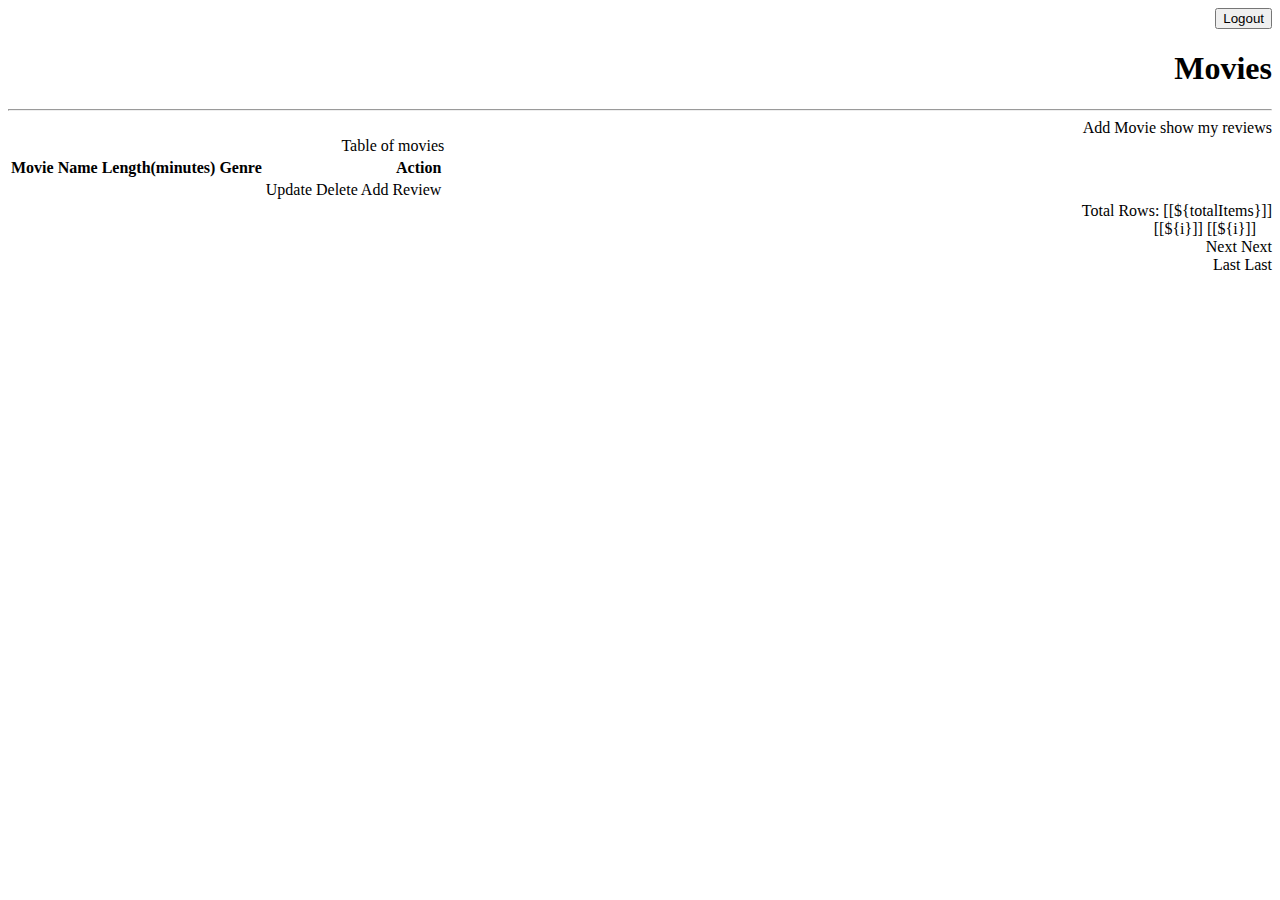
<file: moviesDemo/src/main/resources/templates/list-movies.html>
<!DOCTYPE HTML>
<html lang="en" xmlns:th="http://www.thymeleaf.org" xmlns="http://www.w3.org/1999/html"
      xmlns:sec="http://www.thymeleaf.org/thymeleaf-extras-springsecurity5">

<head>
    <!-- Required meta tags -->
    <meta charset="utf-8">
    <meta name="viewport" content="width=device-width, initial-scale=1, shrink-to-fit=no">
    <style>
    .link { color: #FFFFFF; } /* CSS link color */
  </style>
    <!-- Bootstrap CSS -->
    <link rel="stylesheet" href="https://stackpath.bootstrapcdn.com/bootstrap/4.2.1/css/bootstrap.min.css"
          integrity="sha384-GJzZqFGwb1QTTN6wy59ffF1BuGJpLSa9DkKMp0DgiMDm4iYMj70gZWKYbI706tWS" crossorigin="anonymous">

    <link rel="stylesheet2"
          href="https://stackpath.bootstrapcdn.com/bootstrap/4.1.3/css/bootstrap.min.css"
          integrity="sha384-MCw98/SFnGE8fJT3GXwEOngsV7Zt27NXFoaoApmYm81iuXoPkFOJwJ8ERdknLPMO"
          crossorigin="anonymous">

    <title>Movie Directory</title>
</head>

<body>

<div  class="container">



    <div style="text-align-last: right;" th:text="'Logged in as: '+${user.username}"/>
    <div style="text-align-last: right;" th:text="'Role: '+${user.theAuthority.authorityRole} "/>
    <form th:action="@{/logout}"
          method="POST" style="text-align-last: right;">

        <input class="btn btn-danger btn-sm" type="submit" value="Logout" />
    </form>
    <h1>Movies</h1>
    <hr>

    <!-- Add a button -->
    <a th:href="@{/api/add-movie}"
       class="btn btn-success btn-sm mb-3" sec:authorize="hasAnyRole('ROLE_ADMIN')">
        Add Movie
    </a>

    <a th:href="@{/api/user-reviews}"
       class="btn btn-primary btn-sm mb-3" sec:authorize="hasAnyRole('ROLE_USER')">
        show my reviews
    </a>



    <table class="table table-bordered table-striped">
        <caption>Table of movies</caption>
        <thead class="thead-dark">
        <tr>
            <th>

                <a  class="btn btn-dark " style="vertical-align:middle" th:href="@{'/api/page/' + ${currentPage} +
                '?sortField=movieName&sortDir=' + ${reverseSortDir}}">Movie Name</a>
            </th>
            <th style="vertical-align:middle" >Length(minutes)</th>
            <th style="vertical-align:middle" >Genre</th>
            <th style="vertical-align:middle" >Action</th>
        </tr>
        </thead>

        <tbody>
        <tr th:each="tempMovie : ${movies}">

            <td><a th:href="@{/api/movie-reviews(movieId=${tempMovie.id})}" th:text="${tempMovie.movieName}"/></td>
            <td th:text="${tempMovie.length}" />
            <td th:text="${tempMovie.genre}" />

            <td>




                <!-- update -->
                <a th:href="@{/api/update-movie(movieId=${tempMovie.id})}"
                   class="btn btn-info btn-sm" sec:authorize="hasAnyRole('ROLE_ADMIN')">
                    Update
                </a>

                <!-- delete -->
                <a th:href="@{/api/delete-movie(movieId=${tempMovie.id})}"
                   class="btn btn-danger btn-sm"
                   onclick="if (!(confirm('Are you sure you want to delete this movie?'))) return false"
                   sec:authorize="hasAnyRole('ROLE_ADMIN')">
                    Delete
                </a>

                <!-- review-->
                <a th:href="@{/api/add-review(movieId=${tempMovie.id})}"
                   class="btn btn-success btn-sm" sec:authorize="hasAnyRole('ROLE_USER')">
                    Add Review
                </a>

            </td>
        </tr>
        </tbody>
    </table>
    <div th:if = "${totalPages > 1 }">
        <div class="row col-sm-10">
            <div class="col-sm-2">
                Total Rows: [[${totalItems}]]
            </div>
            <div class="col-sm-1">
                <span th:each="i: ${#numbers.sequence(1, totalPages)}">
						<a th:if="${currentPage != i}" th:href="@{'/api/page/' + ${i} +
						'?sortField=' + ${sortField} + '&sortDir=' + ${sortDir}}">[[${i}]]</a>
						<span th:unless="${currentPage != i}">[[${i}]]</span>  &nbsp; &nbsp;
					</span>
            </div>
            <div class="col-sm-1">
                <a th:if="${currentPage < totalPages}" th:href="@{'/api/page/' + ${currentPage + 1} +
                 '?sortField=' + ${sortField} + '&sortDir=' + ${sortDir}}">Next</a>
                <span th:unless="${currentPage < totalPages}">Next</span>
            </div>
            <div class="col-sm-1">
                <a th:if="${currentPage < totalPages}" th:href="@{'/api/page/' + ${totalPages} +
                 '?sortField=' + ${sortField} + '&sortDir=' + ${sortDir}}">Last</a>
                <span th:unless="${currentPage < totalPages}">Last</span>
            </div>


        </div>


    </div>

</div>



</body>
</html>
</file>
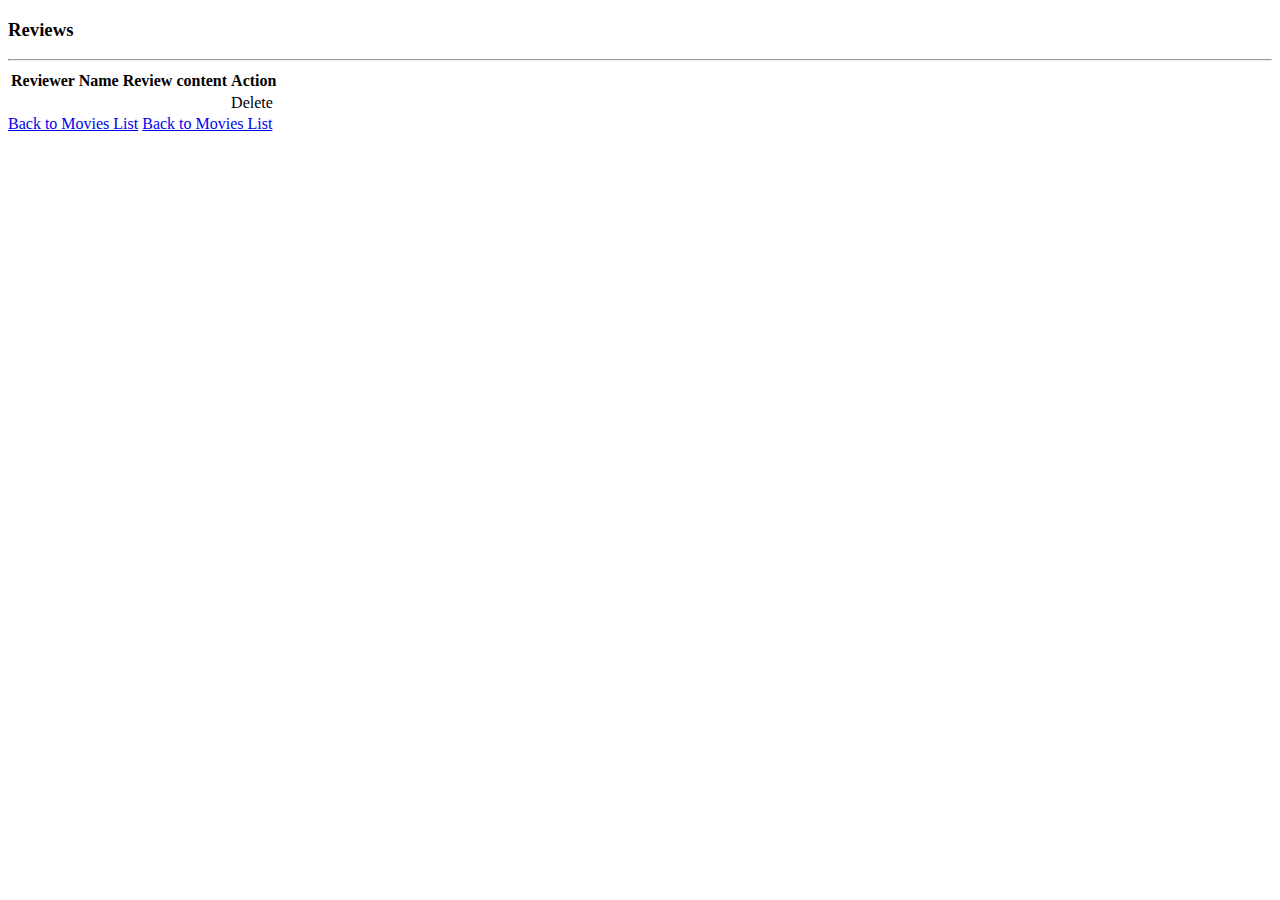
<file: moviesDemo/src/main/resources/templates/list-reviews.html>
<!DOCTYPE HTML>
<html lang="en" xmlns:th="http://www.thymeleaf.org" xmlns="http://www.w3.org/1999/html"
      xmlns:sec="http://www.thymeleaf.org/thymeleaf-extras-springsecurity5">

<head>
    <!-- Required meta tags -->
    <meta charset="utf-8">
    <meta name="viewport" content="width=device-width, initial-scale=1, shrink-to-fit=no">

    <!-- Bootstrap CSS -->
    <link rel="stylesheet" href="https://stackpath.bootstrapcdn.com/bootstrap/4.2.1/css/bootstrap.min.css" integrity="sha384-GJzZqFGwb1QTTN6wy59ffF1BuGJpLSa9DkKMp0DgiMDm4iYMj70gZWKYbI706tWS" crossorigin="anonymous">

    <title>Review Directory</title>
</head>

<body>

<div class="container">

    <h3>Reviews</h3>
    <hr>

    <!-- Add a button -->
    <!--<a th:href="@{/api/showFormForAdd}"
       class="btn btn-primary btn-sm mb-3">
        Add Movie
    </a>-->

    <table class="table table-bordered table-striped">
        <thead class="thead-dark">
        <tr>
            <th>Reviewer Name</th>
<!--            <th>Movie Name</th>-->
            <th>Review content</th>
            <th sec:authorize="hasAnyRole('ROLE_ADMIN')">Action</th>

            <!--<th>Length(minutes)</th>
            <th>Genre</th>
            <th>Action</th>
        </tr>-->
        </thead>

        <tbody>
        <tr th:each="tempReview : ${reviews}">

            <td th:text="${tempReview.user.username}"/>
<!--            <td th:text="${tempReview.movie.movieName}"/>-->
            <td th:text="${tempReview.reviewContent}" />


            <td sec:authorize="hasAnyRole('ROLE_ADMIN')" >

                <!-- delete -->
                <a th:href="@{/api/delete-review(reviewId=${tempReview.id})}"
                   class="btn btn-danger btn-sm"
                   onclick="if (!(confirm('Are you sure you want to delete this review?'))) return false" >
                    Delete
                </a>
            </td>

        </tr>
        </tbody>
    </table>

    <a sec:authorize="hasAnyRole('ROLE_ADMIN')" href="/api/movies-directory">Back to Movies List</a>
    <a sec:authorize="hasAnyRole('ROLE_USER')" href="/api/user-movies-directory">Back to Movies List</a>

</div>

</body>
</html>
</file>
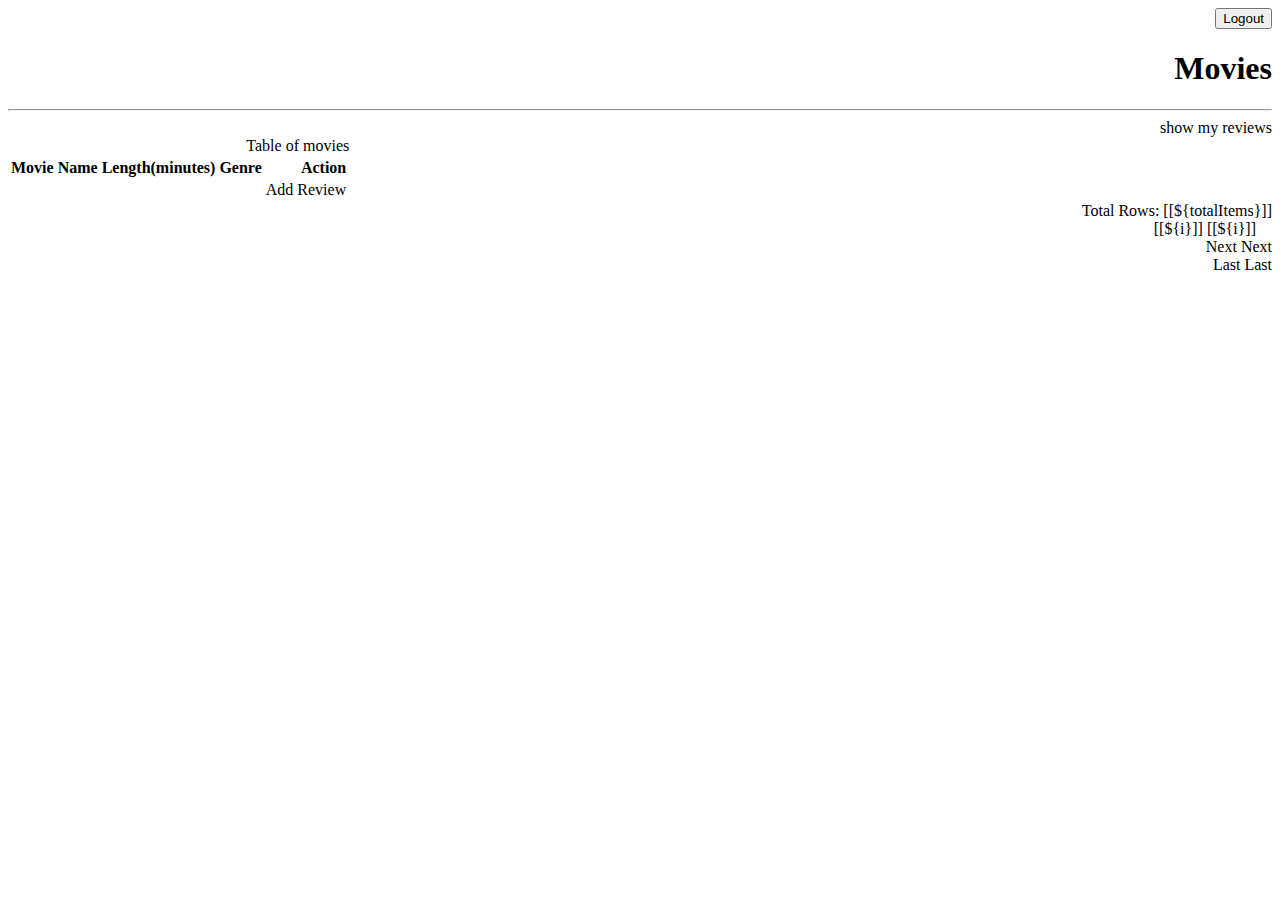
<file: moviesDemo/src/main/resources/templates/list-user-movies.html>
<!DOCTYPE HTML>
<html lang="en" xmlns:th="http://www.thymeleaf.org" xmlns="http://www.w3.org/1999/html"
      xmlns:sec="http://www.thymeleaf.org/thymeleaf-extras-springsecurity5">

<head>
    <!-- Required meta tags -->
    <meta charset="utf-8">
    <meta name="viewport" content="width=device-width, initial-scale=1, shrink-to-fit=no">
    <style>
    .link { color: #FFFFFF; } /* CSS link color */
  </style>
    <!-- Bootstrap CSS -->
    <link rel="stylesheet" href="https://stackpath.bootstrapcdn.com/bootstrap/4.2.1/css/bootstrap.min.css"
          integrity="sha384-GJzZqFGwb1QTTN6wy59ffF1BuGJpLSa9DkKMp0DgiMDm4iYMj70gZWKYbI706tWS" crossorigin="anonymous">

    <link rel="stylesheet2"
          href="https://stackpath.bootstrapcdn.com/bootstrap/4.1.3/css/bootstrap.min.css"
          integrity="sha384-MCw98/SFnGE8fJT3GXwEOngsV7Zt27NXFoaoApmYm81iuXoPkFOJwJ8ERdknLPMO"
          crossorigin="anonymous">

    <title>User Movie Directory</title>
</head>

<body>

<div  class="container">



    <div style="text-align-last: right;" th:text="'Logged in as: '+${user.username}"/>
    <div style="text-align-last: right;" th:text="'Role: '+${user.theAuthority.authorityRole} "/>
    <form th:action="@{/logout}"
          method="POST" style="text-align-last: right;">

        <input class="btn btn-danger btn-sm" type="submit" value="Logout" />
    </form>
    <h1>Movies</h1>
    <hr>



    <a th:href="@{/api/user-reviews}"
       class="btn btn-primary btn-sm mb-3" sec:authorize="hasAnyRole('ROLE_USER')">
        show my reviews
    </a>



    <table class="table table-bordered table-striped">
        <caption>Table of movies</caption>
        <thead class="thead-dark">
        <tr>
            <th>

                <a  class="btn btn-dark " style="vertical-align:middle" th:href="@{'/api/page/' + ${currentPage} +
                '?sortField=movieName&sortDir=' + ${reverseSortDir}}">Movie Name</a>
            </th>
            <th style="vertical-align:middle" >Length(minutes)</th>
            <th style="vertical-align:middle" >Genre</th>
            <th style="vertical-align:middle" >Action</th>
        </tr>
        </thead>

        <tbody>
        <tr th:each="tempMovie : ${movies}">

            <td><a th:href="@{/api/movie-reviews(movieId=${tempMovie.id})}" th:text="${tempMovie.movieName}"/></td>
            <td th:text="${tempMovie.length}" />
            <td th:text="${tempMovie.genre}" />

            <td>

                <!-- review-->
                <a th:href="@{/api/add-review(movieId=${tempMovie.id})}"
                   class="btn btn-success btn-sm" sec:authorize="hasAnyRole('ROLE_USER')">
                    Add Review
                </a>

            </td>
        </tr>
        </tbody>
    </table>
    <div th:if = "${totalPages > 1 }">
        <div class="row col-sm-10">
            <div class="col-sm-2">
                Total Rows: [[${totalItems}]]
            </div>
            <div class="col-sm-1">
                <span th:each="i: ${#numbers.sequence(1, totalPages)}">
						<a th:if="${currentPage != i}" th:href="@{'/api/page/' + ${i} +
						'?sortField=' + ${sortField} + '&sortDir=' + ${sortDir}}">[[${i}]]</a>
						<span th:unless="${currentPage != i}">[[${i}]]</span>  &nbsp; &nbsp;
					</span>
            </div>
            <div class="col-sm-1">
                <a th:if="${currentPage < totalPages}" th:href="@{'/api/page/' + ${currentPage + 1} +
                 '?sortField=' + ${sortField} + '&sortDir=' + ${sortDir}}">Next</a>
                <span th:unless="${currentPage < totalPages}">Next</span>
            </div>
            <div class="col-sm-1">
                <a th:if="${currentPage < totalPages}" th:href="@{'/api/page/' + ${totalPages} +
                 '?sortField=' + ${sortField} + '&sortDir=' + ${sortDir}}">Last</a>
                <span th:unless="${currentPage < totalPages}">Last</span>
            </div>


        </div>


    </div>

</div>



</body>
</html>
</file>
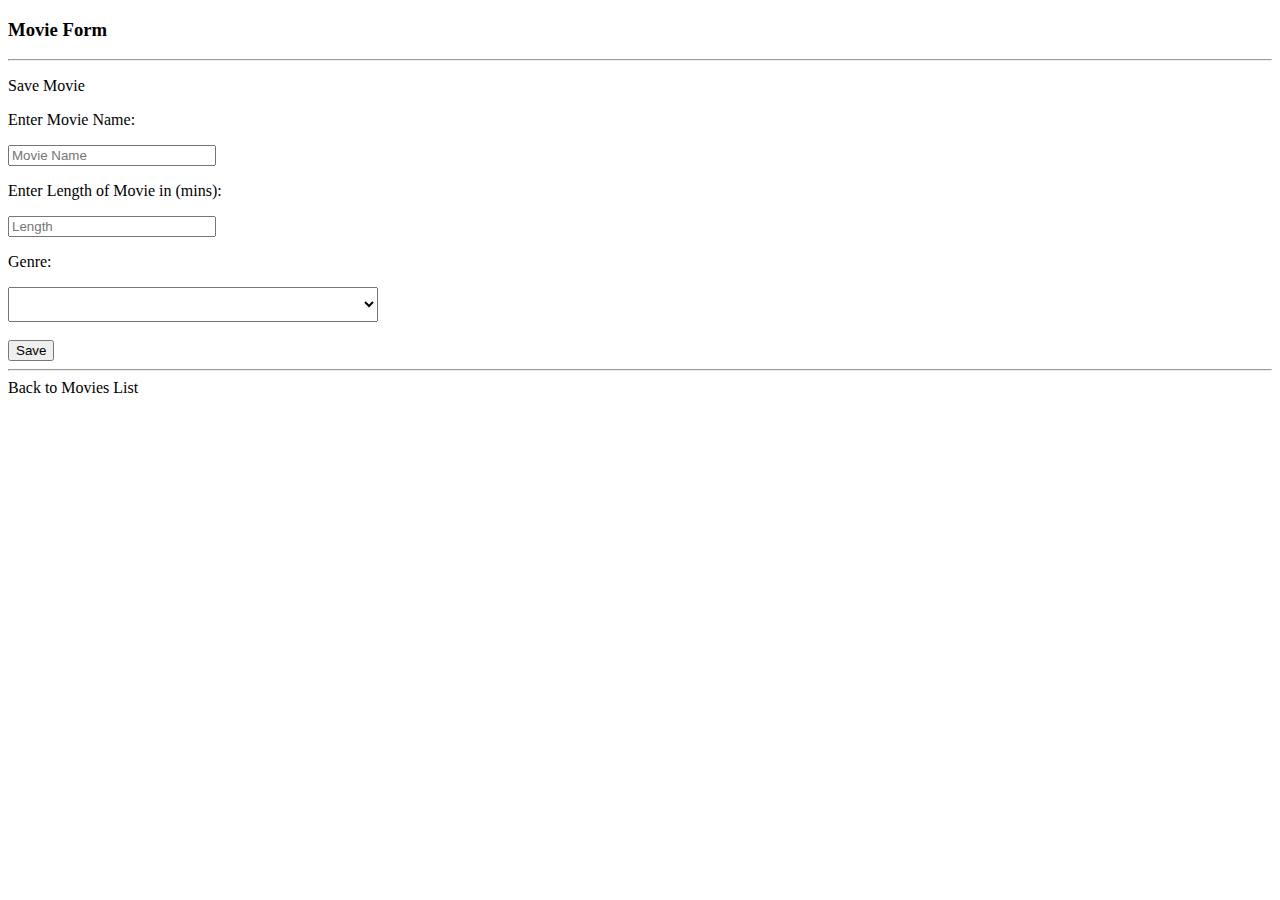
<file: moviesDemo/src/main/resources/templates/movie-form.html>
<!DOCTYPE HTML>
<html lang="en" xmlns:th="http://www.thymeleaf.org">

<head>
    <!-- Required meta tags -->
    <meta charset="utf-8">
    <meta name="viewport" content="width=device-width, initial-scale=1, shrink-to-fit=no">

    <!-- Bootstrap CSS -->
    <link rel="stylesheet" href="https://stackpath.bootstrapcdn.com/bootstrap/4.2.1/css/bootstrap.min.css" integrity="sha384-GJzZqFGwb1QTTN6wy59ffF1BuGJpLSa9DkKMp0DgiMDm4iYMj70gZWKYbI706tWS" crossorigin="anonymous">

    <title>Save Movie</title>
    <style type="text/css">
        input
        {
        display: inline-block;
        width: 200px;
        text-align: left;
        }
    </style>
</head>

<body>

<div class="container">

    <h3>Movie Form</h3>
    <hr>

    <p class="h4 mb-4">Save Movie</p>

    <form action="#" th:action="@{/api/save-movie}"
          th:object="${movie}" method="POST">


        <input type="hidden" th:field="*{id}"/>

        <p> Enter Movie Name:</p>
        <div class="form-row py-1">
        <input type="text" th:field="*{movieName}"
               class="form-control  col-4" placeholder="Movie Name" th:errorClass="is-invalid">
        <div th:if="${#fields.hasErrors('movieName')}" th:errors="*{movieName}"
             class="invalid-feedback"></div>
        </div>

        <p> Enter Length of Movie in (mins):</p>
        <div class="form-row py-1">
        <input type="number" th:value=0  th:field="*{length}"
               class="form-control  col-4" placeholder="Length" required  th:errorClass="is-invalid" >
        <div th:if="${#fields.hasErrors('length')}" th:errors="*{length}"
             class="invalid-feedback"></div>
        </div>



        <p >Genre: </p>
        <div class="row col-12">
            <select style="min-height:35px;min-width:370px;" class="selectpicker "  th:field="*{genre}">
                <option th:value="Action" th:text="Action"></option>
                <option th:value="Comedy" th:text="Comedy"></option>
                <option th:value="Crime" th:text="Crime"></option>
                <option th:value="Drama" th:text="Drama"></option>
                <option th:value="Horror" th:text="Horror"></option>
                <option th:value="Suspense" th:text="Suspense"></option>
                <option th:value="Thriller" th:text="Thriller"></option>
            </select>

        </div>
        <br>

        <button type="submit" class="btn btn-info col-2">Save</button>

    </form>

    <hr>
    <a th:href="@{/api/movies-directory}">Back to Movies List</a>

</div>
</body>

</html>
</file>
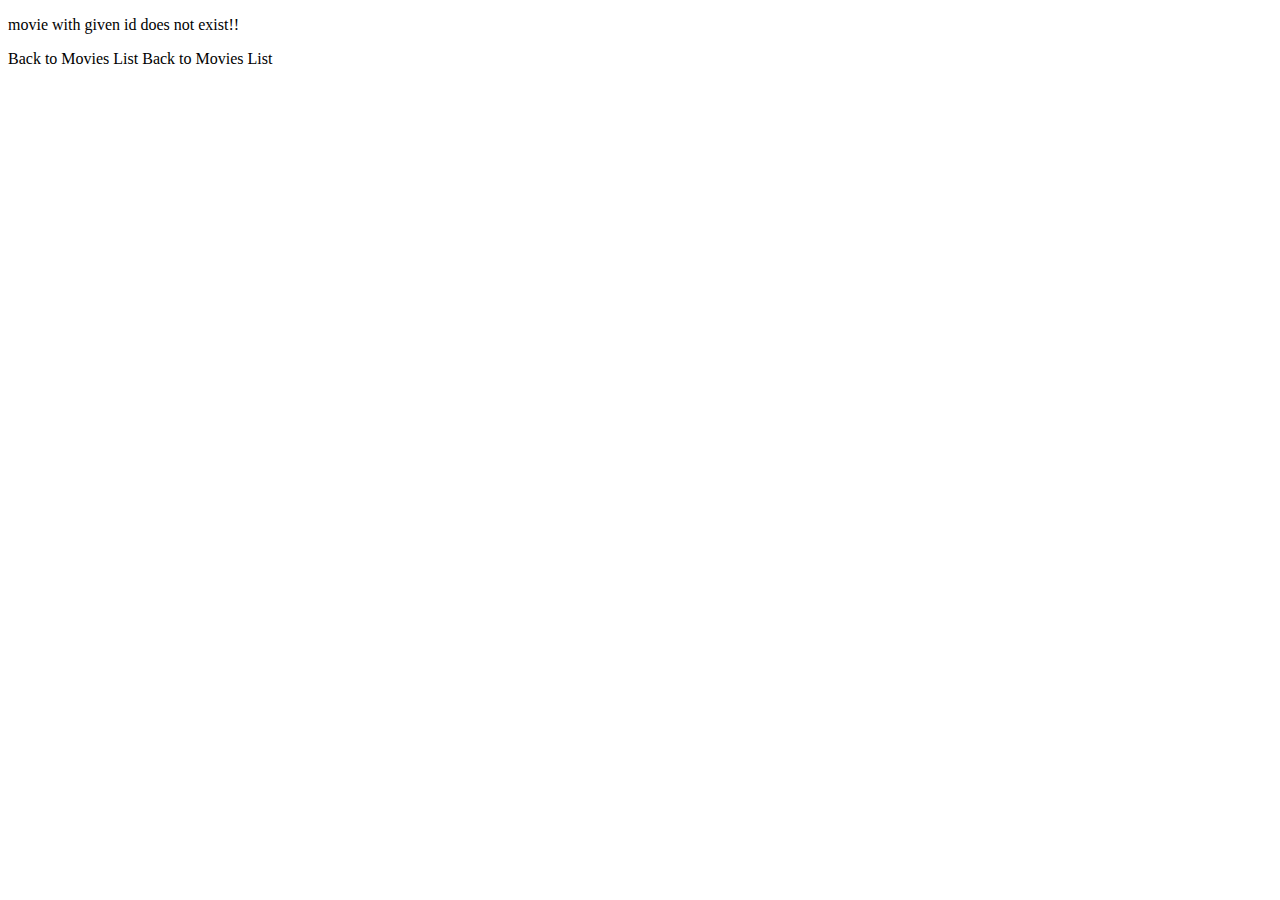
<file: moviesDemo/src/main/resources/templates/movie-not-found.html>
<!DOCTYPE html>
<html lang="en" xmlns:th="http://www.thymeleaf.org" xmlns="http://www.w3.org/1999/html"
      xmlns:sec="http://www.thymeleaf.org/thymeleaf-extras-springsecurity5">
<head>
    <meta charset="UTF-8">
    <title>404 Not Found!!</title>
</head>
<body>
<p>movie with given id does not exist!!</p>
<a sec:authorize="hasAnyRole('ROLE_ADMIN')" th:href="@{/api/movies-directory}">Back to Movies List</a>
<a sec:authorize="hasAnyRole('ROLE_USER')" th:href="@{/api/user-movies-directory}">Back to Movies List</a>
</body>
</html>
</file>
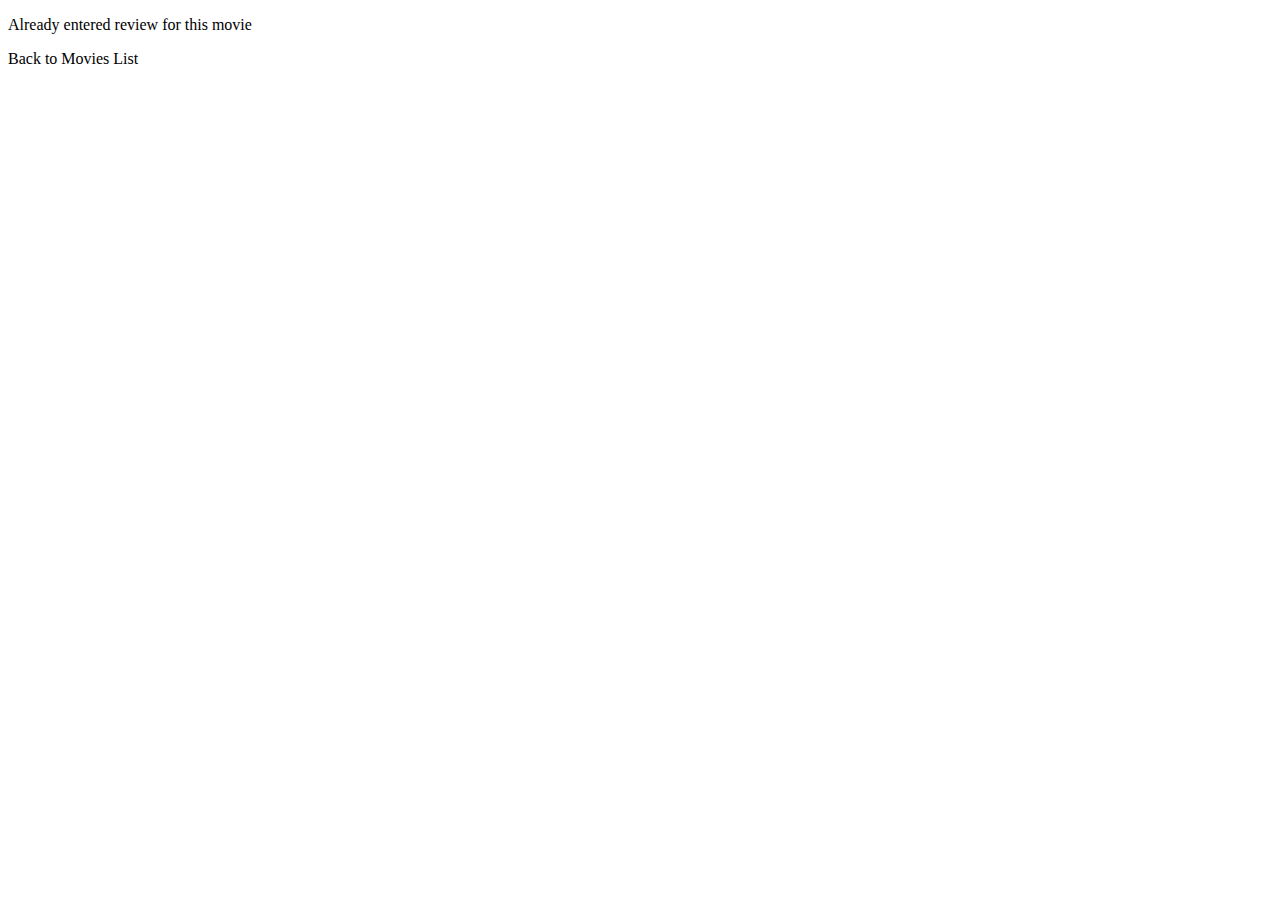
<file: moviesDemo/src/main/resources/templates/review-errors.html>
<!DOCTYPE html>
<html lang="en" xmlns:th="http://www.thymeleaf.org">
<head>
    <meta charset="UTF-8">
    <title>Error page</title>
</head>
<body>
<p>Already entered review for this movie</p>
<a th:href="@{/api/user-movies-directory}">Back to Movies List</a>
</body>
</html>
</file>
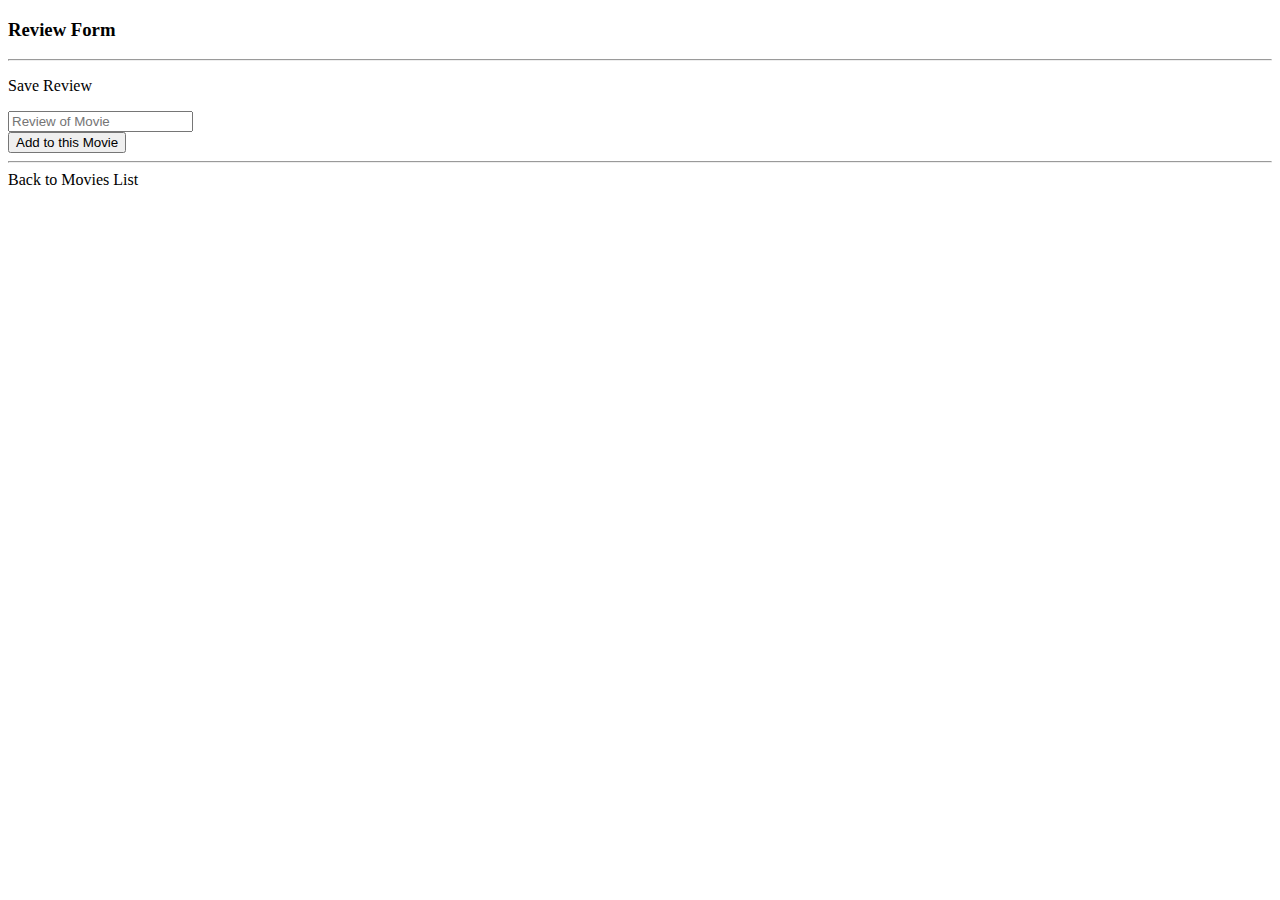
<file: moviesDemo/src/main/resources/templates/review-form.html>
<!DOCTYPE HTML>
<html lang="en" xmlns:th="http://www.thymeleaf.org">

<head>
    <!-- Required meta tags -->
    <meta charset="utf-8">
    <meta name="viewport" content="width=device-width, initial-scale=1, shrink-to-fit=no">

    <!-- Bootstrap CSS -->
    <link rel="stylesheet"
          href="https://stackpath.bootstrapcdn.com/bootstrap/4.2.1/css/bootstrap.min.css"
          integrity="sha384-GJzZqFGwb1QTTN6wy59ffF1BuGJpLSa9DkKMp0DgiMDm4iYMj70gZWKYbI706tWS"
          crossorigin="anonymous">

    <title>Save Review</title>
</head>

<body>

<div class="container">

    <h3>Review Form</h3>
    <hr>

    <p class="h4 mb-4">Save Review</p>
    <form  action="#" th:action="@{/api/save-review(movieId=${movie.id})}"
          th:object="${review}"  method="POST">


         <input type="text" th:field="*{reviewContent}"
                class="form-control mb-4 col-4" placeholder="Review of Movie" required
                th:errorClass="is-invalid">
        <div th:if="${#fields.hasErrors('reviewContent')}"  th:errors="*{reviewContent}"
             class="invalid-feedback"></div>


         <button type="submit" class="btn btn-info col-2">Add to this Movie</button>

     </form>

     <hr>
     <a th:href="@{/api/user-movies-directory}">Back to Movies List</a>

 </div>
 </body>

 </html>
</file>
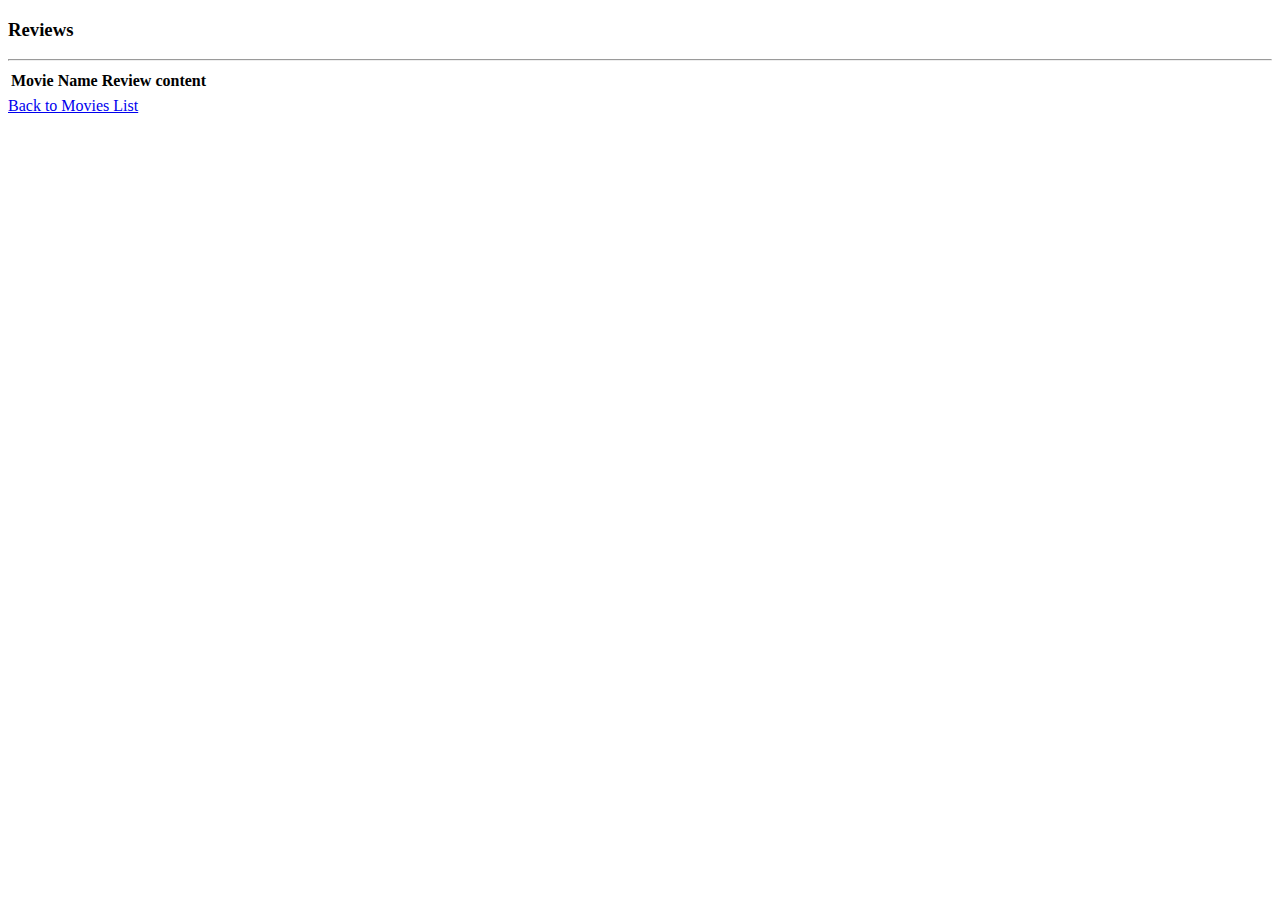
<file: moviesDemo/src/main/resources/templates/user-reviews.html>
<!DOCTYPE HTML>
<html lang="en" xmlns:th="http://www.thymeleaf.org" xmlns="http://www.w3.org/1999/html"
      xmlns:sec="http://www.thymeleaf.org/thymeleaf-extras-springsecurity5">

<head>
    <!-- Required meta tags -->
    <meta charset="utf-8">
    <meta name="viewport" content="width=device-width, initial-scale=1, shrink-to-fit=no">

    <!-- Bootstrap CSS -->
    <link rel="stylesheet" href="https://stackpath.bootstrapcdn.com/bootstrap/4.2.1/css/bootstrap.min.css" integrity="sha384-GJzZqFGwb1QTTN6wy59ffF1BuGJpLSa9DkKMp0DgiMDm4iYMj70gZWKYbI706tWS" crossorigin="anonymous">

    <title>Review Directory</title>
</head>

<body>

<div class="container">

    <h3>Reviews</h3>
    <hr>


    <table class="table table-bordered table-striped">
        <thead class="thead-dark">
        <tr>
            <th>Movie Name</th>
            <th>Review content</th>
        </thead>

        <tbody>
        <tr th:each="tempReview : ${reviews}">


            <td th:text="${tempReview.movie.movieName}"/>
            <td th:text="${tempReview.reviewContent}" />
        </tr>
        </tbody>
    </table>

    <a href="/api/user-movies-directory">Back to Movies List</a>

</div>

</body>
</html>
</file>
